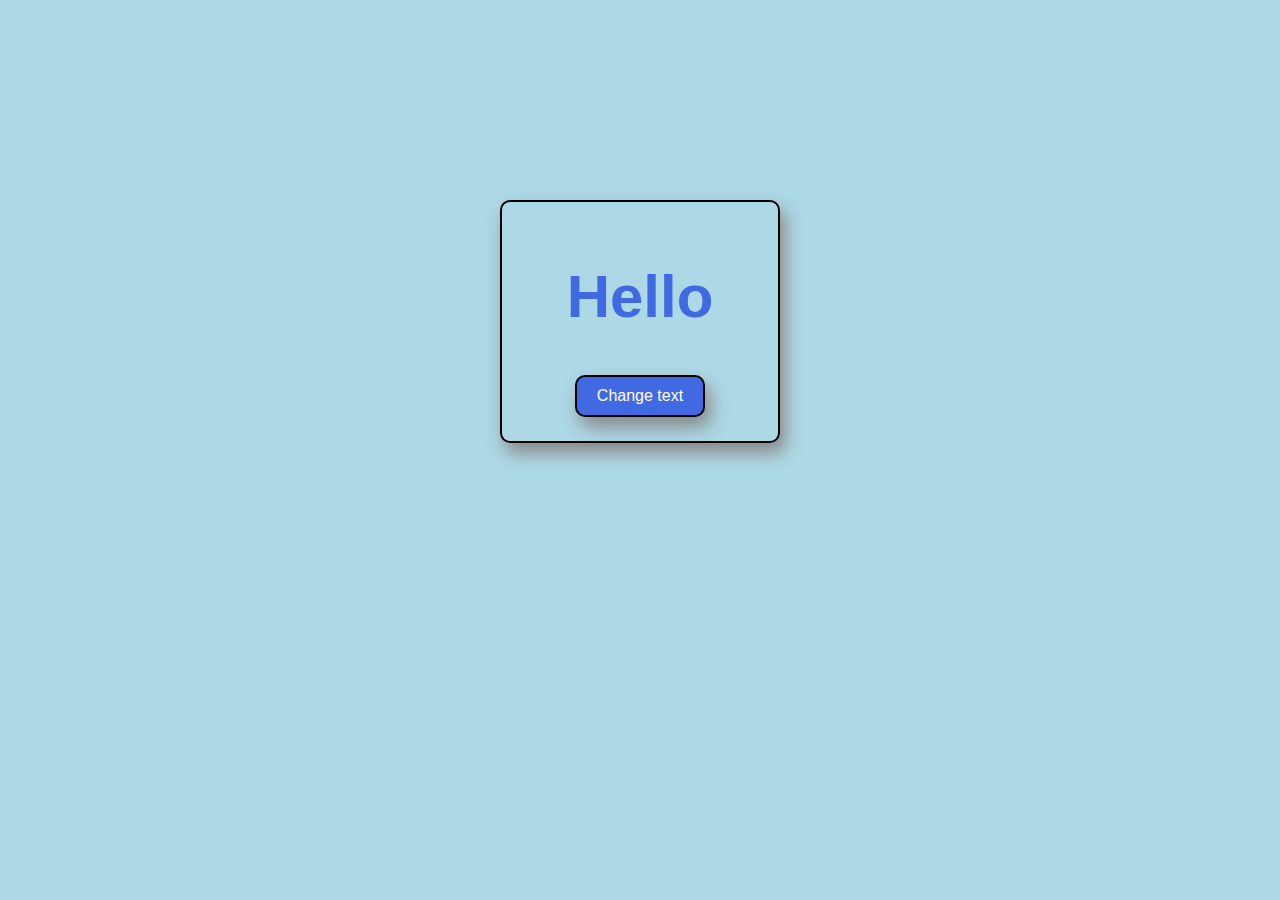
<file: index.html>
<!DOCTYPE html>
<html>
<link rel="stylesheet" href="./style.css">
<script src="./change.js"></script>
<head>
    <title>Home</title>


</head>

<body>
    <h1 id="text">Hello</h1>
    <button onclick="change()">Change text</button>

</body>

</html>
</file>
<file: style.css>
h1 {
    color: royalblue;
    
}
body{
    background-color: lightblue;
    text-align: center;
    font-size: 30px;
    font-family: Arial, sans-serif;
    margin-top: 200px;
    margin-left: 500px;
    margin-right: 500px;
    padding: 20px;
    border: 2px solid black;
    border-radius: 10px;
    box-shadow: 5px 10px 18px #888888;
}
button{
    background-color: royalblue;
    color: white;
    padding: 10px 20px;
    text-align: center;
    text-decoration: none;
    display: inline-block;
    font-size: 16px;
    margin: 4px 2px;
    cursor: pointer;
    border-radius: 10px;
    border: 2px solid black;
    box-shadow: 5px 10px 18px #888888;
}
</file>
